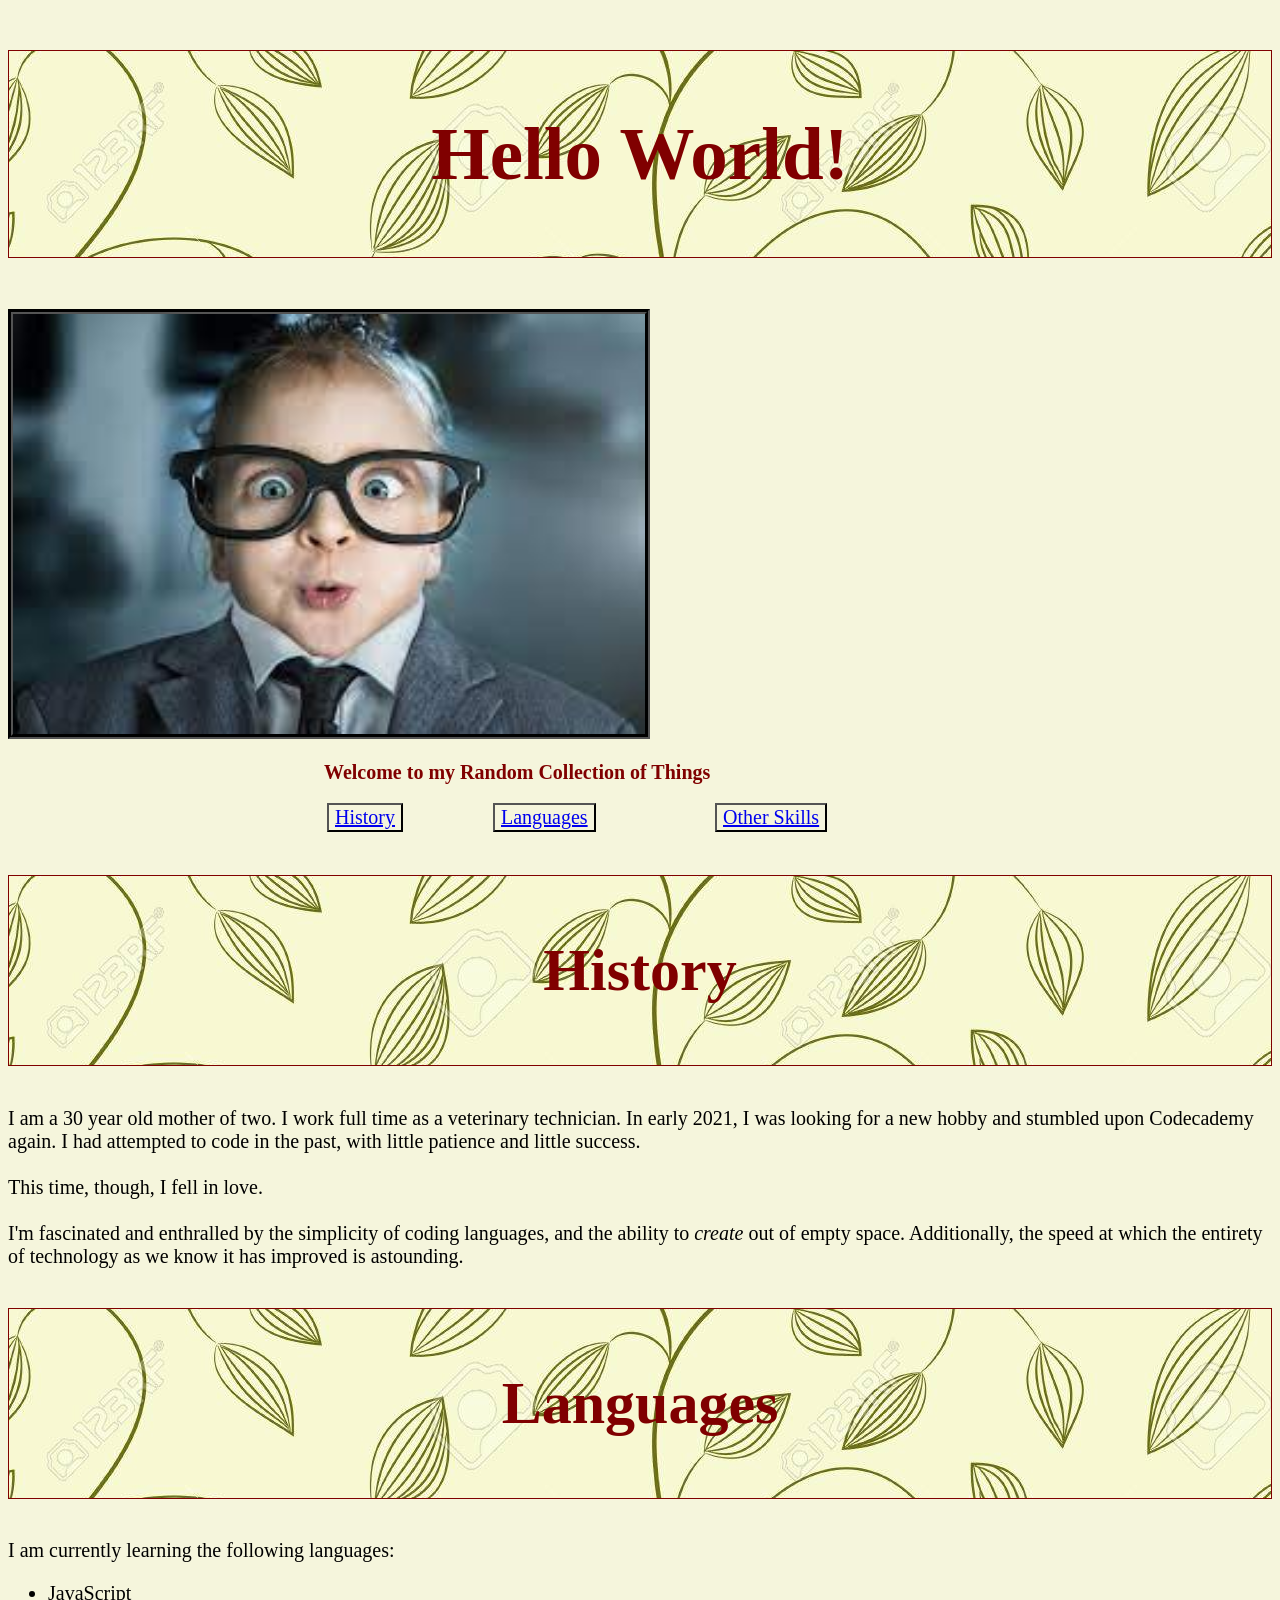
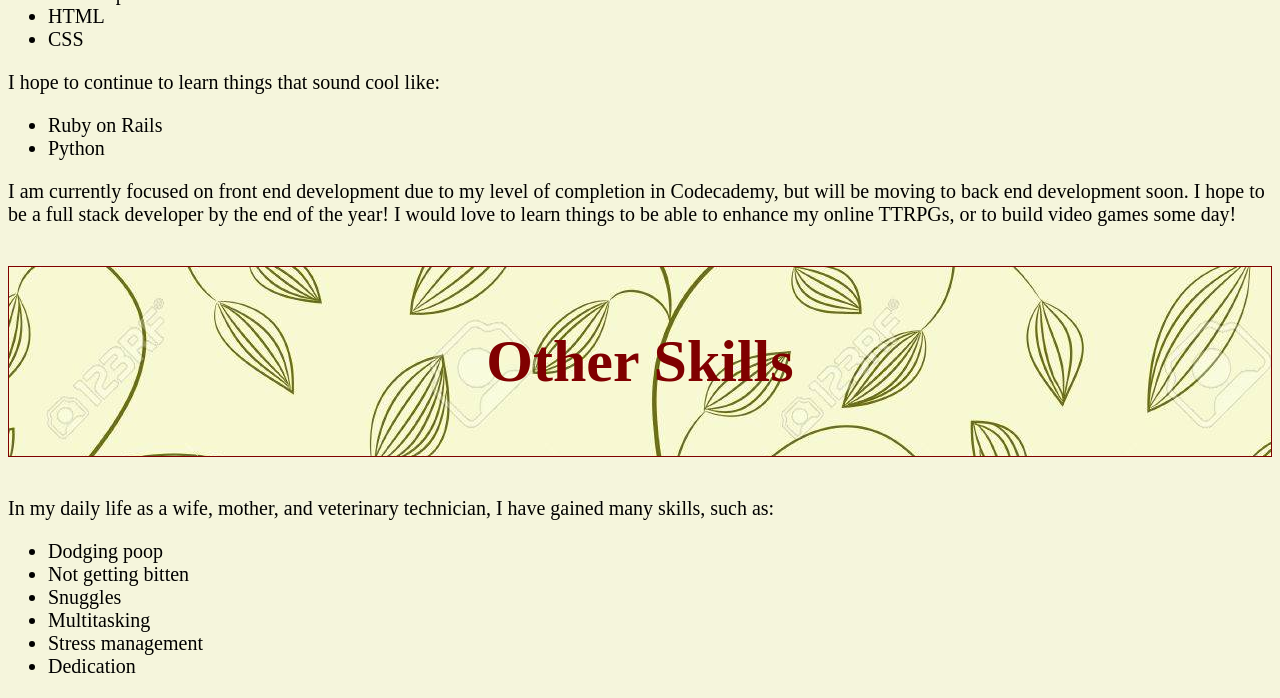
<file: index.html>
<!DOCTYPE html>
<html>
    <link href='./stylesheet.css' rel='stylesheet'>
    <header>
        <h1 class='header'>Hello World!</h1>
        <img src='images/Greetings.jpg' class='center' alt="A cute girl in glasses."/>
        <h2 class='center'>Welcome to my Random Collection of Things</h2>
        <nav>
            <table class='center'>
                <tr>
                    <td><button><a href="#history">History</a></button></td>
                    <td><button><a href="#languages">Languages</a></button></td>
                    <td><button><a href="#skills">Other Skills</a></button></td>
                </tr>
            </table>
        </nav>
    </header>
<main>
    <h1 id="history" class='header'>History</h1>
    <p>I am a 30 year old mother of two. I work full time as a veterinary technician. In early 2021, I was looking for a new hobby 
        and stumbled upon Codecademy again. I had attempted to code in the past, with little patience and little success.
        <br><br>This time, though, I fell in love.<br><br>
        I'm fascinated and enthralled by the simplicity of coding languages, and the ability to <em>create</em> out of empty space.
        Additionally, the speed at which the entirety of technology as we know it has improved is astounding.</p>
    <h1 id="languages" class='header'>Languages</h1>
    <p>I am currently learning the following languages:</p>
    <ul>
        <li>JavaScript</li>
        <li>HTML</li>
        <li>CSS</li>
    </ul>
    <p>I hope to continue to learn things that sound cool like:</p>
        <ul>
            <li>Ruby on Rails</li>
            <li>Python</li>
        </ul>
    <p>I am currently focused on front end development due to my level of completion in Codecademy, 
        but will be moving to back end development soon. I hope to be a full stack developer by the end of the year!
        I would love to learn things to be able to enhance my online TTRPGs, or to build video games some day!</p>
    <h1 id="skills" class='header'>Other Skills</h1>
        <p>In my daily life as a wife, mother, and veterinary technician, I have gained many skills, such as:</p>
            <ul>
                <li>Dodging poop</li>
                <li>Not getting bitten</li>
                <li>Snuggles</li>
                <li>Multitasking</li>
                <li>Stress management</li>
                <li>Dedication</li>
            </ul>
</main>
</html>
</file>
<file: stylesheet.css>
* {
    font-family: Palatino;
    font-size: 20px;
    background-color: beige;
}

.header {
    padding: 60px;
    text-align: center;
    font-size: 75px;
    background-image: url('images/vectorSeamlessTree.jpg')
}

#skills {
    background-image: url('images/vectorSeamlessTree.jpg');
    font-size: 60px;
    color: maroon;

}

#history {
    background-image: url('images/vectorSeamlessTree.jpg');
    font-size: 60px;
    color: maroon;
}

#languages {
    background-image: url('images/vectorSeamlessTree.jpg');
    font-size: 60px;
}

h1 {
    color: maroon;
    border: 1px, maroon;
    border-style: groove;
    text-align: center;
    background-color: white;
    font-size: xx-large;
    font-weight: bolder;
}

h2 {
    color:maroon;
}

p {
    font-variant-ligatures: contextual;
}

button {
    color: black;
    font: white;
}

button:hover {
    color: red;
    font: black;
    border: groove black;
}

img {
    border: 5px groove black;
    align-items: center;
    size: 150px;
}

table {
    align-items: center;
}

.center {
    margin-left: auto;
    margin-right: auto;
    width: 50%;
}
</file>
